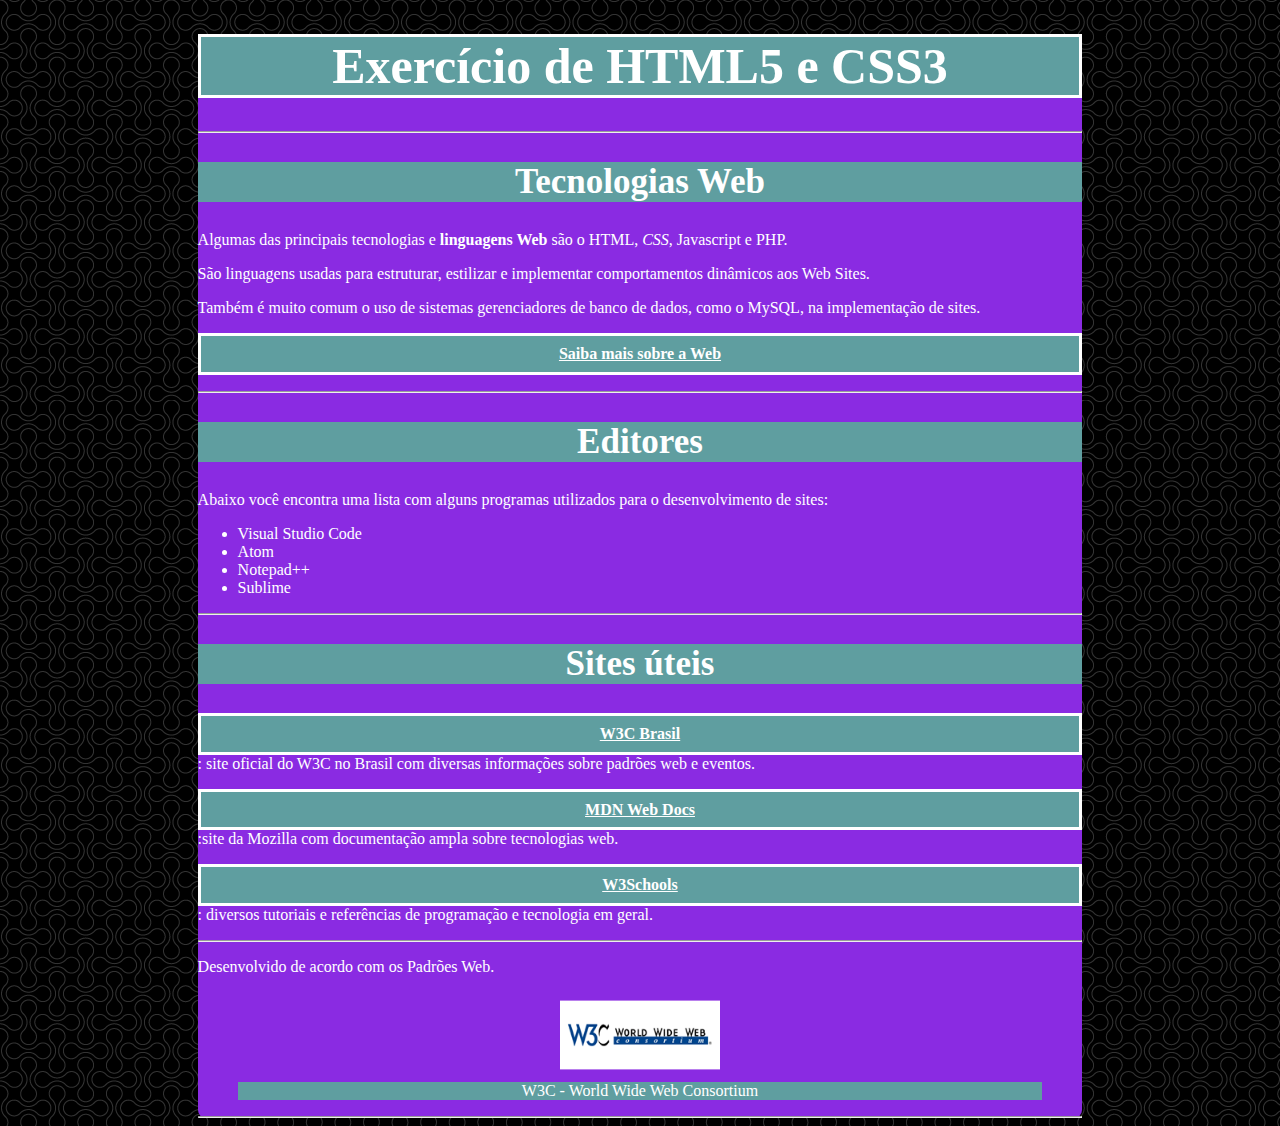
<file: index.html>
<!DOCTYPE html>
<html lang="pt-br">
<head>
    <meta charset="utf-8">
    <meta name="viewport" content="width=device-width, initial-scale=1">
    <title> Exercício sobre HTML e CSS </title>
    <link rel="stylesheet" href="css/estilo-exer.css">
</head>
<body>
    <div id="container">
<h1> Exercício de HTML5 e CSS3</h1>
<hr>
<h2> Tecnologias Web </h2>
<p> Algumas das principais tecnologias e <b>linguagens Web</b> são o HTML, <i>CSS</i>, Javascript e PHP.</p>
<p> São linguagens usadas para estruturar, estilizar e implementar comportamentos dinâmicos aos Web Sites. </p>
<p> Também é muito comum o uso de sistemas gerenciadores de banco de dados, como o MySQL, na implementação de sites.</p>
<p><a href="web.html">Saiba mais sobre a Web</a></p>

<hr>

<h2>Editores</h2>

<p>Abaixo você encontra uma lista com alguns programas utilizados para o desenvolvimento de sites:</p>
<ul>
    <li>Visual Studio Code</li>
    <li>Atom</li>
    <li>Notepad++</li>
    <li>Sublime</li>
</ul>

<hr>

<h2>Sites úteis</h2>

<p><a href="https://www.w3c.br/" target="_blank">W3C Brasil</a>: site oficial do W3C no Brasil com diversas informações sobre padrões web e eventos.</p>

<p><a href="https://developer.mozilla.org/pt-BR/" target="_blank">MDN Web Docs</a>:site da Mozilla com documentação ampla sobre tecnologias web.</p>

<p><a href="https://www.w3schools.com/" target="_blank">W3Schools</a>: diversos tutoriais e referências de programação e tecnologia em geral.</p>

<hr>
<p>Desenvolvido de acordo com os Padrões Web.</p>
<figure>
    <img src="imagens/logo-w3c.gif" alt="Logo W3C">
    <figcaption>W3C - World Wide Web Consortium</figcaption>
</figure>
<hr>
</div>
</body>
    
</html>
</file>
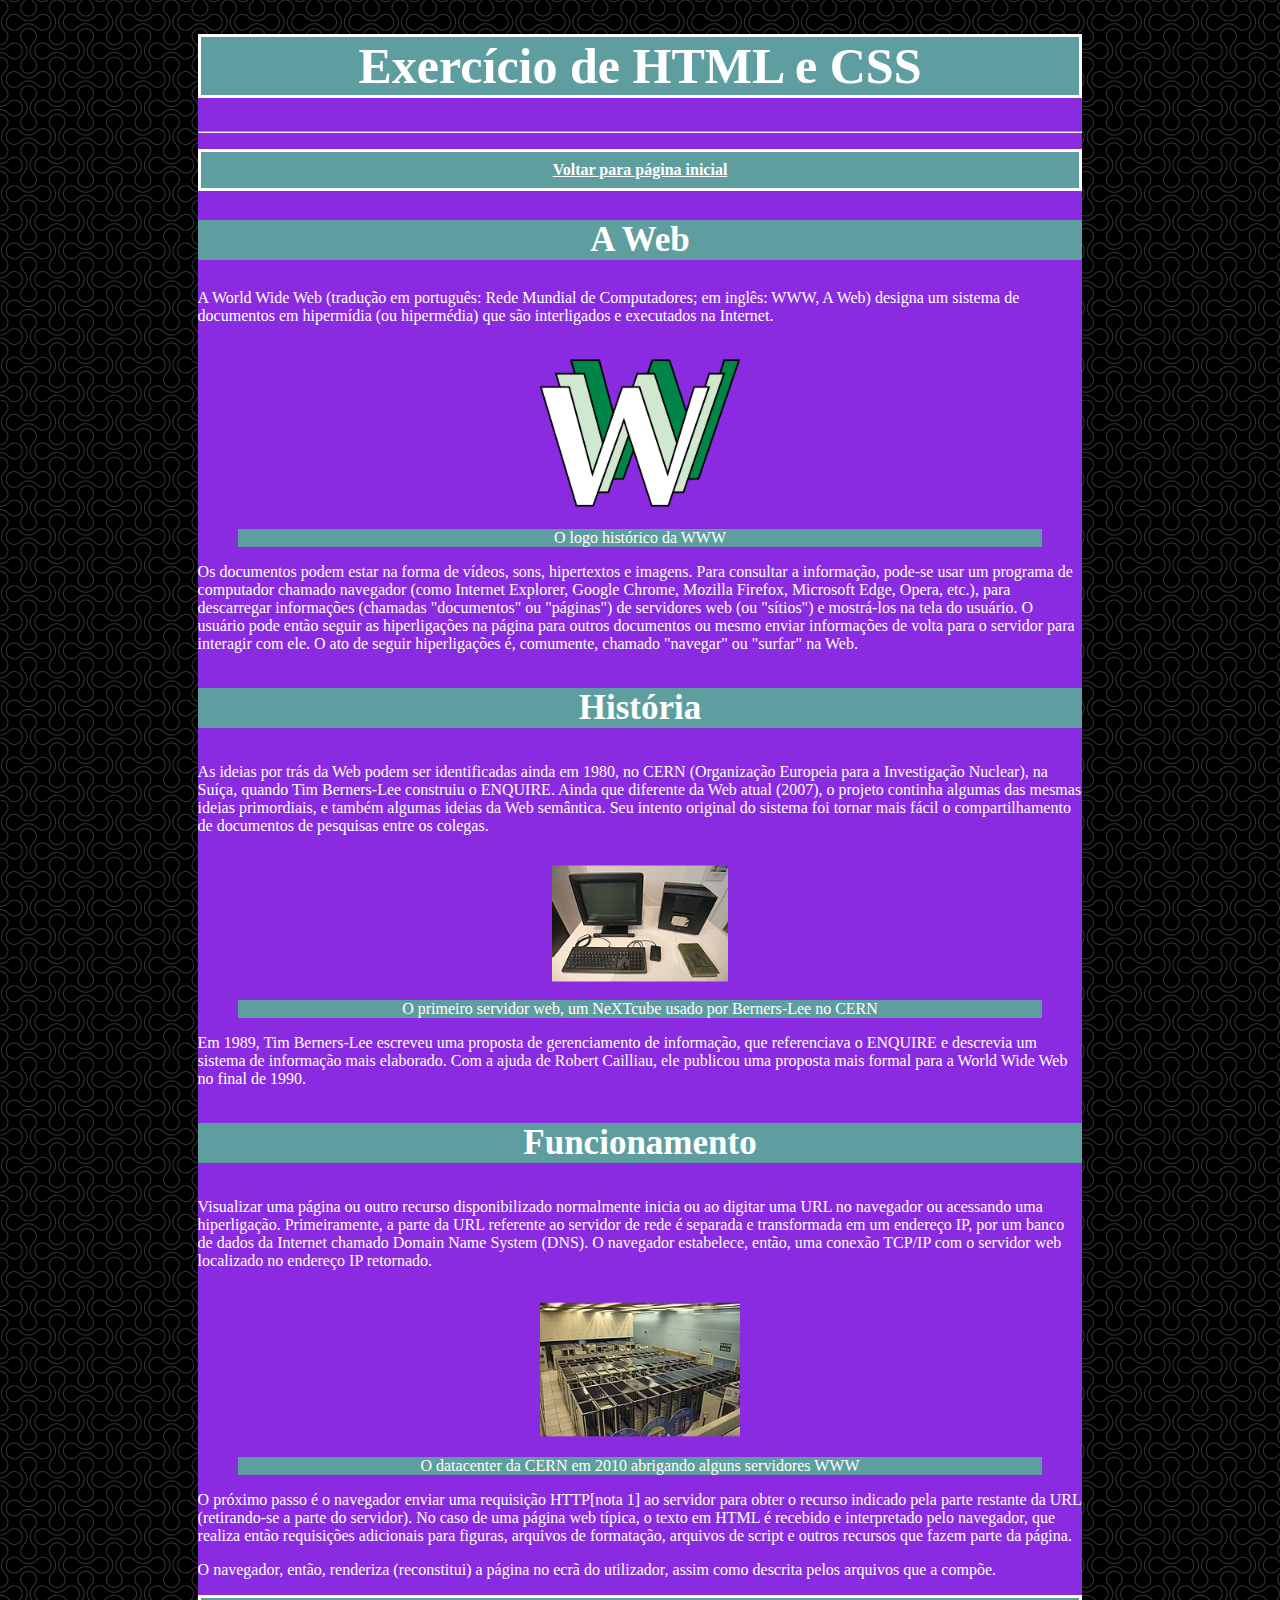
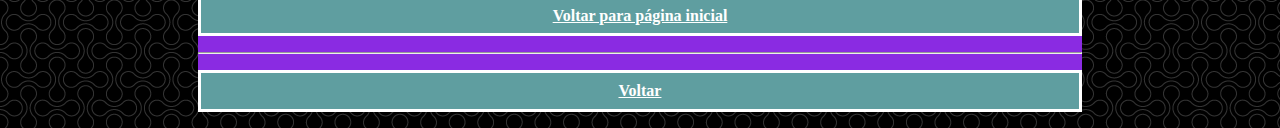
<file: web.html>
<!DOCTYPE html>
<html lang="pt-br">

<head>
    <meta charset="utf-8">
    <meta name="viewport" content="width=device-width, initial-scale=1">
    <title> Web - Exercício sobre HTML e CSS </title>
    <link rel="stylesheet" href="css/estilo-exer.css">
</head>

<body id="inicio">
    <div id="container">
        <h1> Exercício de HTML e CSS</h1>
        <hr>
        <p><a id="volta" href="index.html">Voltar para página inicial</a></p>
        <h2> A Web </h2>
        <p>A World Wide Web (tradução em português: Rede Mundial de Computadores; em inglês: WWW, A Web) designa um
            sistema de documentos em hipermídia (ou hipermédia) que são interligados e executados na Internet.</p>

        <figure>
            <img src="imagens/www.png" alt="">
            <figcaption>O logo histórico da WWW</figcaption>
        </figure>

        <p>Os documentos podem estar na forma de vídeos, sons, hipertextos e imagens. Para consultar a informação,
            pode-se usar um programa de computador chamado navegador (como Internet Explorer, Google Chrome, Mozilla
            Firefox, Microsoft Edge, Opera, etc.), para descarregar informações (chamadas "documentos" ou "páginas") de
            servidores web (ou "sítios") e mostrá-los na tela do usuário. O usuário pode então seguir as hiperligações
            na página para outros documentos ou mesmo enviar informações de volta para o servidor para interagir com
            ele. O ato de seguir hiperligações é, comumente, chamado "navegar" ou "surfar" na Web.</p>


        <h3>História</h3>
        <p>As ideias por trás da Web podem ser identificadas ainda em 1980, no CERN (Organização Europeia para a
            Investigação Nuclear), na Suíça, quando Tim Berners-Lee construiu o ENQUIRE. Ainda que diferente da Web
            atual (2007), o projeto continha algumas das mesmas ideias primordiais, e também algumas ideias da Web
            semântica. Seu intento original do sistema foi tornar mais fácil o compartilhamento de documentos de
            pesquisas entre os colegas.</p>

        <figure>
            <img src="imagens/webserver.jpg" alt="">
            <figcaption>O primeiro servidor web, um NeXTcube usado por Berners-Lee no CERN</figcaption>
        </figure>

        <p>Em 1989, Tim Berners-Lee escreveu uma proposta de gerenciamento de informação, que referenciava o ENQUIRE e
            descrevia um sistema de informação mais elaborado. Com a ajuda de Robert Cailliau, ele publicou uma proposta
            mais formal para a World Wide Web no final de 1990.</p>


        <h3>Funcionamento</h3>
        <p>Visualizar uma página ou outro recurso disponibilizado normalmente inicia ou ao digitar uma URL no navegador
            ou acessando uma hiperligação. Primeiramente, a parte da URL referente ao servidor de rede é separada e
            transformada em um endereço IP, por um banco de dados da Internet chamado Domain Name System (DNS). O
            navegador estabelece, então, uma conexão TCP/IP com o servidor web localizado no endereço IP retornado.</p>

        <figure>
            <img src="imagens/cern_datacenter.jpg" alt="">
            <figcaption>O datacenter da CERN em 2010 abrigando alguns servidores WWW</figcaption>
        </figure>

        <p>O próximo passo é o navegador enviar uma requisição HTTP[nota 1] ao servidor para obter o recurso indicado
            pela parte restante da URL (retirando-se a parte do servidor). No caso de uma página web típica, o texto em
            HTML é recebido e interpretado pelo navegador, que realiza então requisições adicionais para figuras,
            arquivos de formatação, arquivos de script e outros recursos que fazem parte da página.</p>

        <p>O navegador, então, renderiza (reconstitui) a página no ecrã do utilizador, assim como descrita pelos
            arquivos que a compõe.</p>


        <p><a href="index.html">Voltar para página inicial</a></p>
        <hr>
    
<p><a href="#inicio">Voltar</a></p>
    </div>
</body>

</html>
</file>
<file: css/estilo-exer.css>
* {box-sizing: border-box;}

body {font-family:Cambria, Cochin, Georgia, Times, 'Times New Roman', sans-serif;
background-image: url(../imagens/double-bubble-dark.png);

}

p, h1, h2, h3, li, a, figcaption{
    color: white;
}

h1, h2, h3, a, figcaption, a{
    text-align: center;
    background-color: cadetblue;
    border-color: yellow;
}

.h1 {
    width: 100%;
    padding: 1%;
}

#container{
    background-color: blueviolet;
    width: 70%;
    margin: auto;
    border-radius: 8px;
}

figure {
    text-align: center;
}

figure img{
    transform: scale(0.8);
    transition: 0.5s;

}

/*houver: ação ao passar o mause*/
figure img:hover{
    transform: scale(1);
    filter: grayscale(0);
}

h3, h2{
    font-size: 35px;
}

h1 {
    font-size:50px;
    border: solid;
    margin-bottom: none;
}

p a {
    font-weight: bold;
    border: solid;
    display: inline-block;
    width: 100%;
    padding: 1%;
    
}
</file>
